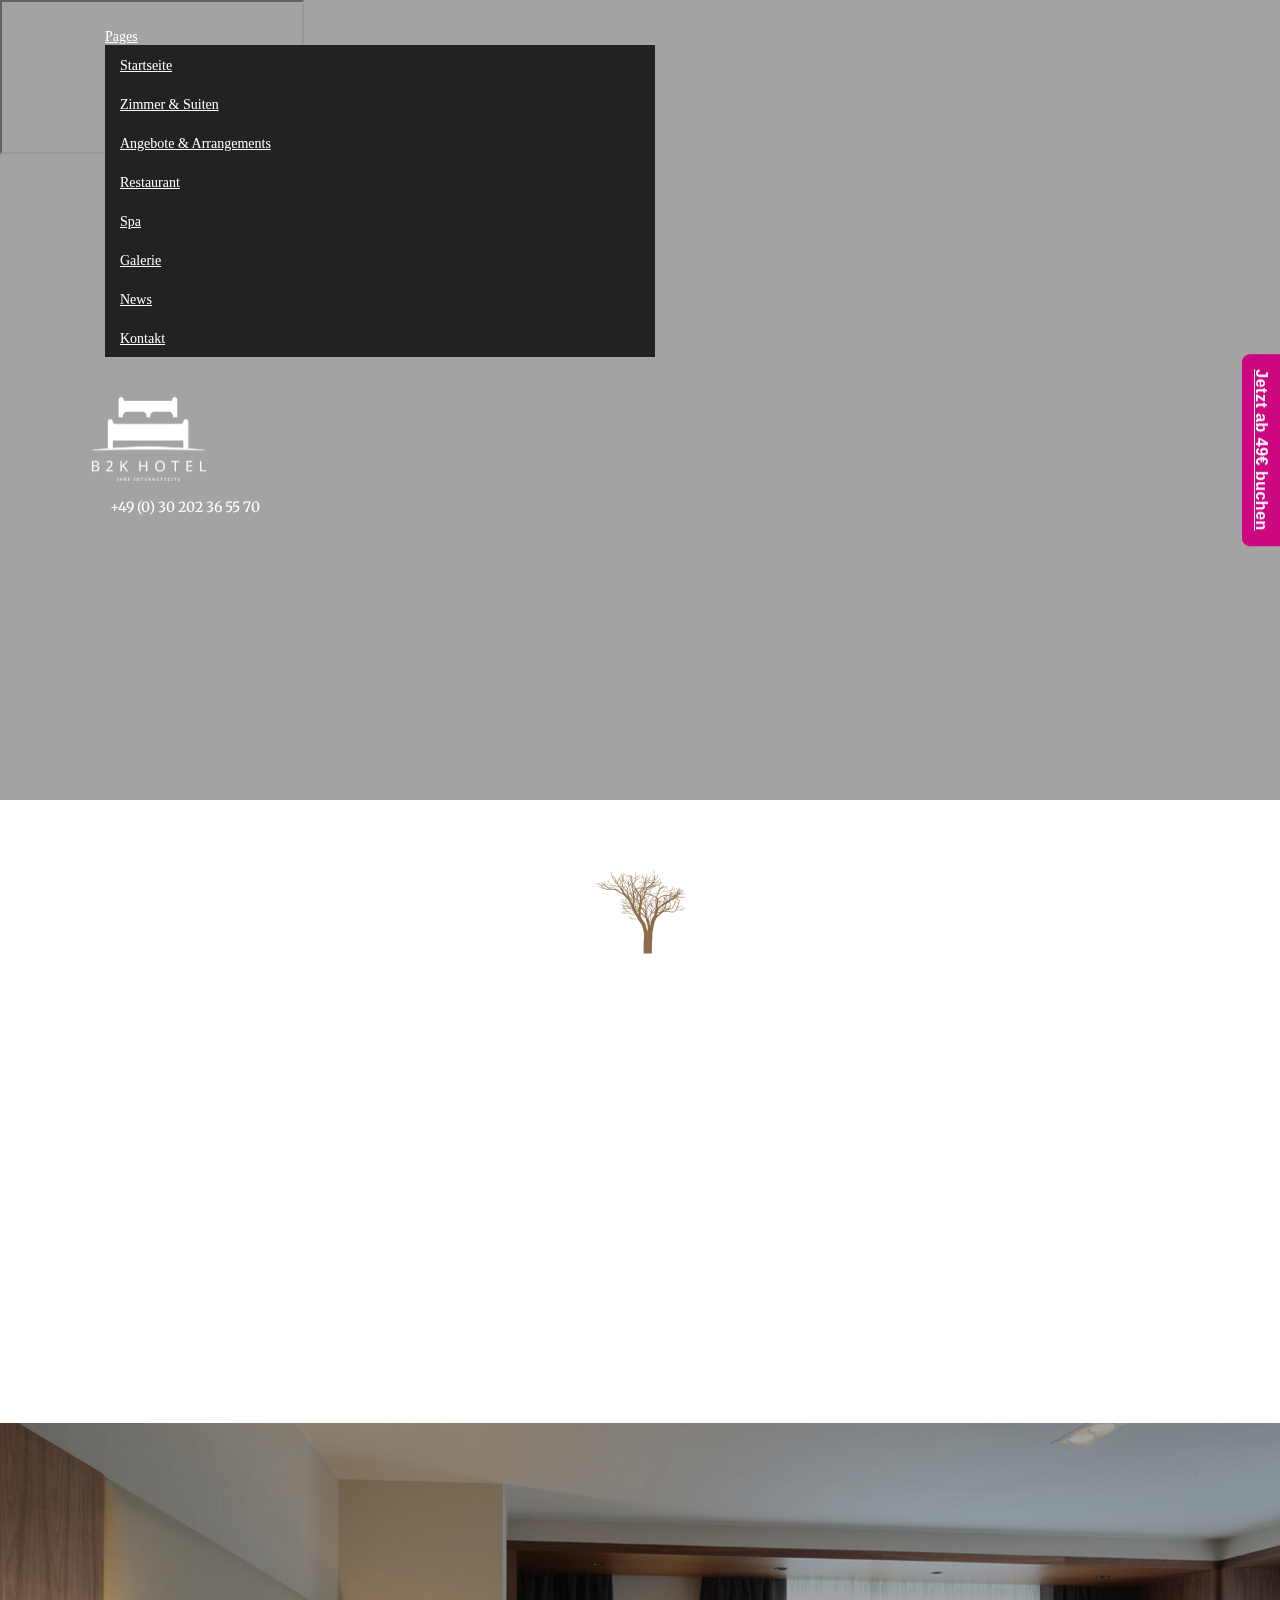
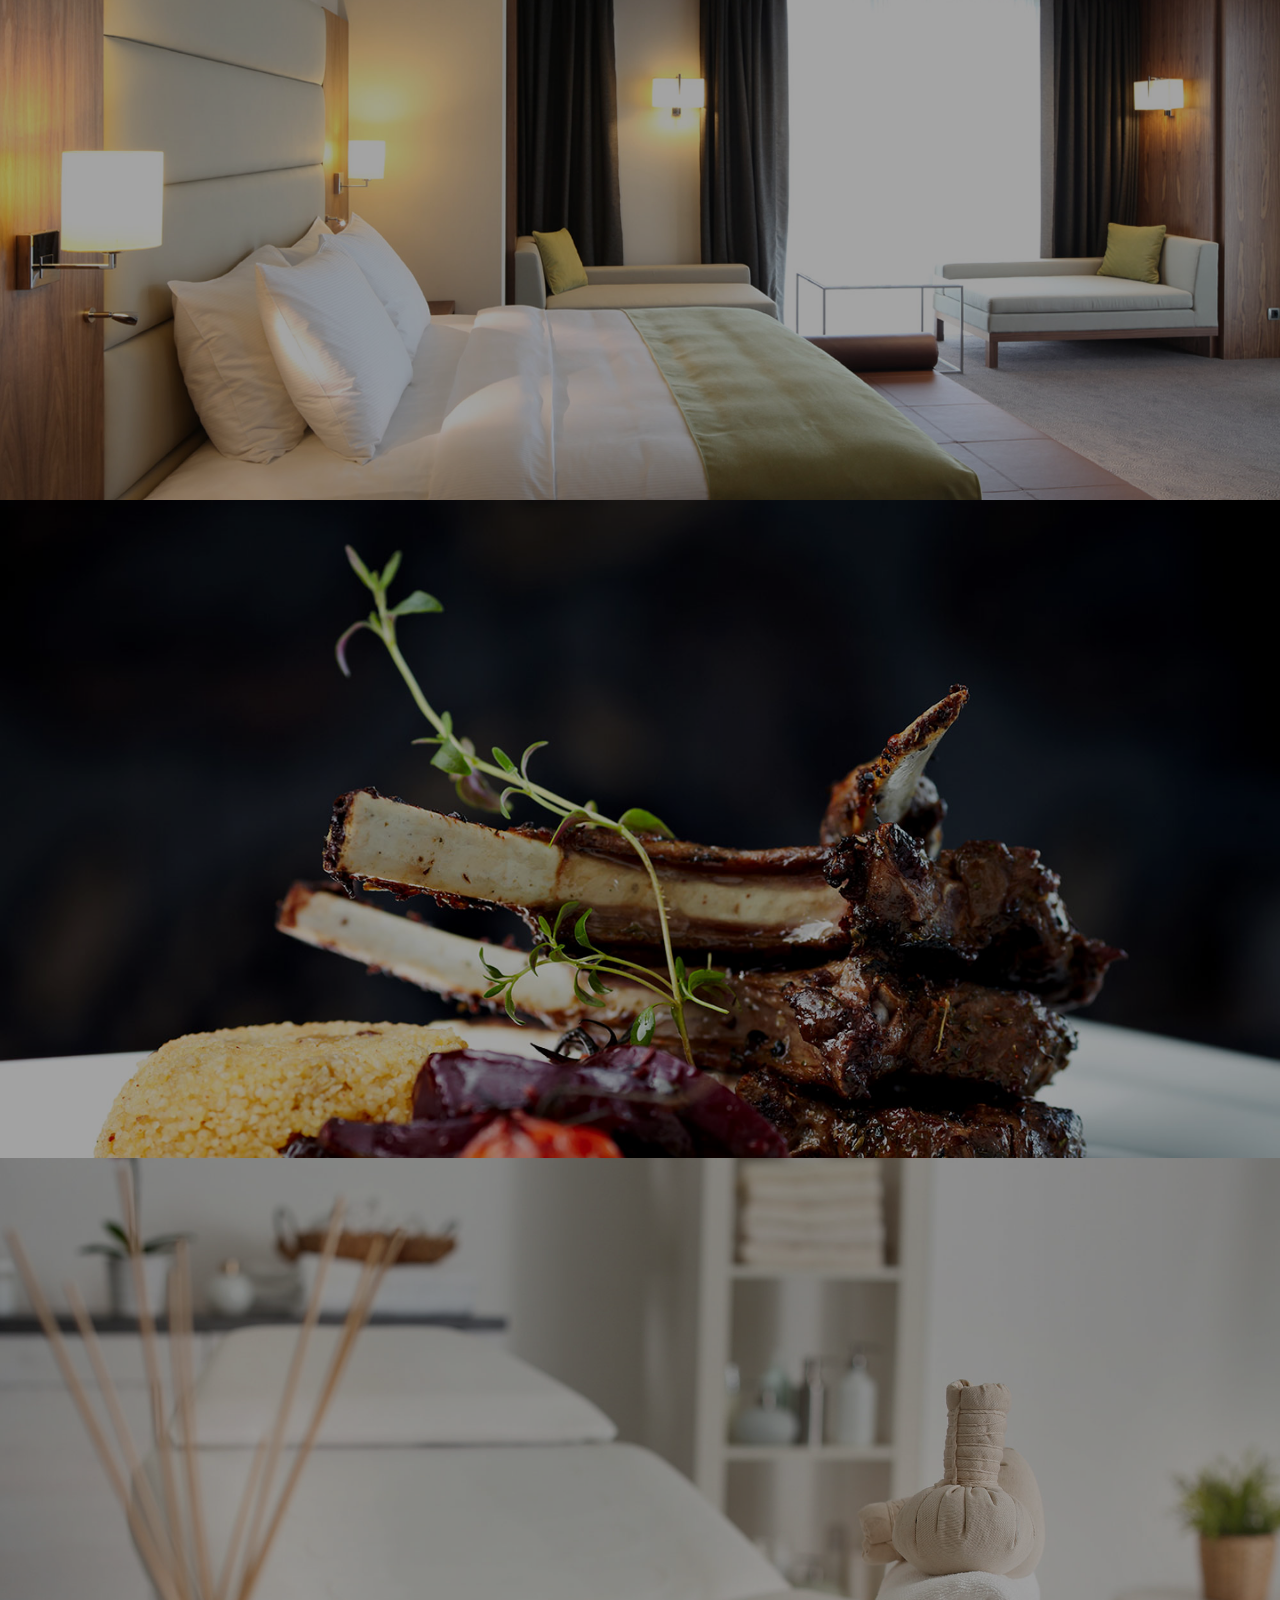
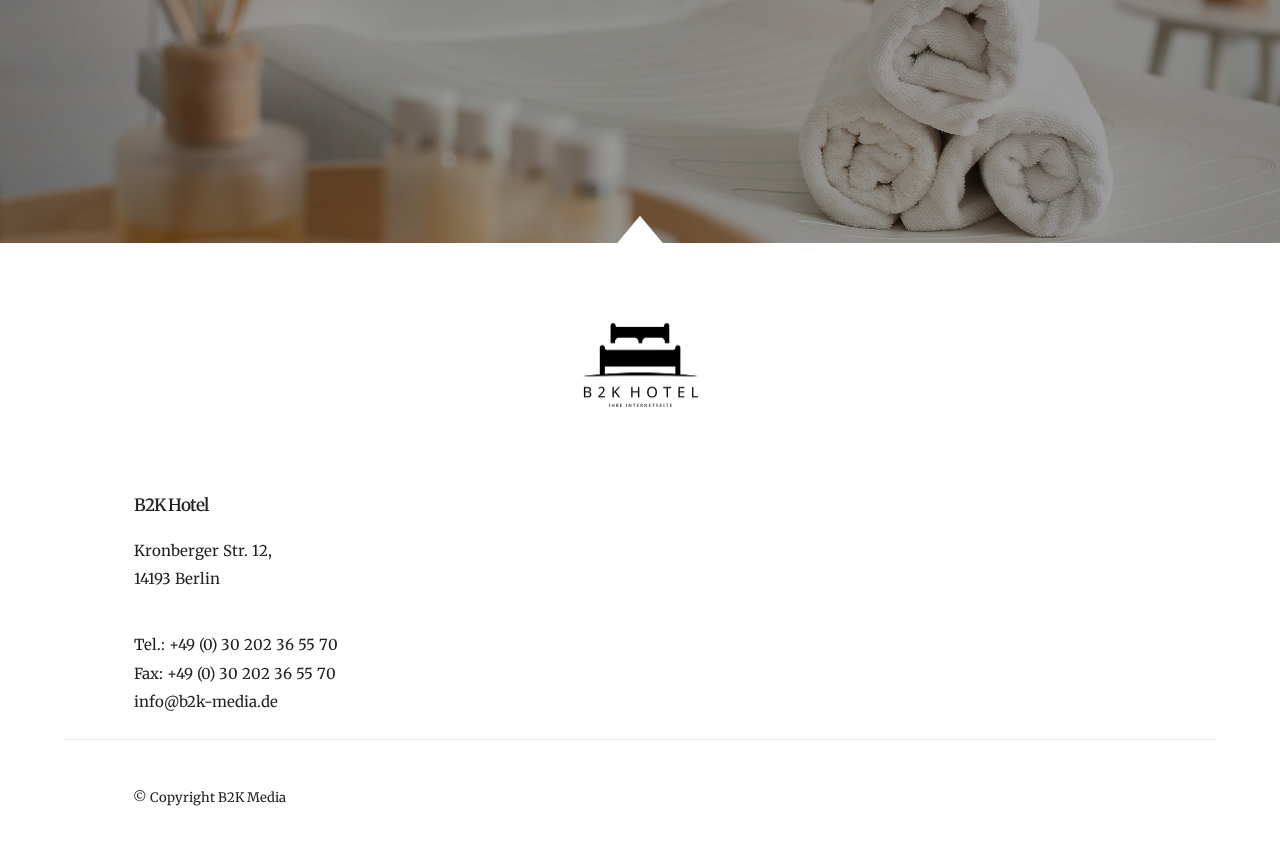
<file: index.html>
<!DOCTYPE html>
<html lang="en">
<head>
    <meta charset="UTF-8">
    <meta name="viewport" content="width=device-width, initial-scale=1.0">
    <title>Pontos</title>
    <!-- Bootstrap Link -->
    <link rel="stylesheet" href="https://cdn.jsdelivr.net/npm/bootstrap@4.5.3/dist/css/bootstrap.min.css" integrity="sha384-TX8t27EcRE3e/ihU7zmQxVncDAy5uIKz4rEkgIXeMed4M0jlfIDPvg6uqKI2xXr2" crossorigin="anonymous">
    <!-- Play Fair Font Link -->
    <link href="https://fonts.googleapis.com/css2?family=Playfair+Display:ital,wght@0,400;0,500;0,600;0,700;0,800;0,900;1,400;1,500;1,600;1,700;1,800;1,900&display=swap" rel="stylesheet">
    <!-- Merriweather Font Link -->
    <link href="https://fonts.googleapis.com/css2?family=Merriweather:wght@300;400;700;900&family=Playfair+Display:wght@400;500;600;700;800;900&display=swap" rel="stylesheet">
    <!-- Open Sans Font Link -->
    <link href="https://fonts.googleapis.com/css2?family=Open+Sans:wght@400;600&display=swap" rel="stylesheet">
    <!-- Font Awesome Link -->
    <link rel="stylesheet" href="https://pro.fontawesome.com/releases/v5.10.0/css/all.css" integrity="sha384-AYmEC3Yw5cVb3ZcuHtOA93w35dYTsvhLPVnYs9eStHfGJvOvKxVfELGroGkvsg+p" crossorigin="anonymous"/>
    <!-- Data Aos Css Link -->
    <link href="https://unpkg.com/aos@2.3.1/dist/aos.css" rel="stylesheet">
    <!-- Css Link -->
    <link rel="stylesheet" href="assets/css/style.css">
</head>
<body>
    <a id="close_mobile_menu" href="javascript:;"></a>
    <div class="mobile_menu_wrapper">
        <div class="mobile_menu_content">
            <div class="menu-main-menu-container">
                <ul id="mobile_main_menu" class="mobile_main_nav">
                    <li><a href="#">Startseite</a></li>
                    <li class="has-submenu"><a href="#">Zimmer &  Suiten</a></li>
                    <li class="has-submenu"><a href="#">Angebote & Arrangements</a></li>
                    <li class="has-submenu"><a href="#">Restaurant</a></li>
                    <li><a href="#">Spa</a></li>
                    <li><a href="#">Galerie</a></li>
                    <li><a href="#">News</a></li>
                    <li><a href="#">Über uns</a></li>
                    <li><a href="#">Kontakt</a></li>
                </ul>
            </div>
        </div>
    </div>
    <div class="main" id="wrapper">
        <div class="wrapper-inner">
            <!-- Header -->
            <header class="main-header">
                <div class="header-container">
                    <nav class="navbar navbar-expand-lg p-0">
                        <div class="menu-icon">
                            <a href="#"><i class="fa fa-bars toggle-icon"></i></a>
                        </div>
                           <ul>
                            <li class="nav-item dropdown">
                                <a class="dropdown-toggle" href="#" id="navbarDropdown" role="button"
                                    data-toggle="dropdown" aria-haspopup="true" aria-expanded="false">
                                    Pages
                                </a>
                                <ul class="dropdown-menu" aria-labelledby="navbarDropdown">
                                    <li class="dropdown-item"><a href="#">Startseite</a></li>
                                    <li class="dropdown-item"><a href="#">Zimmer & Suiten</a></li>
                                    <li class="dropdown-item"><a href="#">Angebote & Arrangements</a></li>
                                    <li class="dropdown-item"><a href="#">Restaurant</a></li>
                                    <li class="dropdown-item"><a href="#">Spa</a></li>
                                    <li class="dropdown-item"><a href="#">Galerie</a></li>
                                    <li class="dropdown-item"><a href="#">News</a></li>
                                    <li class="dropdown-item"><a href="#">Kontakt</a></li>
                                </ul>
                            </li>
                           </ul>
                        <a class="navbar-brand" href="#">
                            <img src="assets/images/logo-white.png" class="white" alt="Brand Logo">
                        </a>
                        <div class="contact-number">
                            <p>+49 (0) 30 202 36 55 70</p>
                        </div>
                    </nav>
                </div>
            </header>
            <!-- Hero Section -->
            <section class="hero-section">
                <div class="hero-vedio">
                    <div class="embed-responsive embed-responsive-16by9">
                        <iframe class="embed-responsive-item" src="https://www.youtube.com/embed/hUpU-FWvqCg?autoplay=1&mute=1" allowfullscreen></iframe>
                    </div>
                    <!-- <iframe id="vedio" class="nature-vedio" src="https://www.youtube.com/embed/hUpU-FWvqCg?autoplay=1&mute=1" frameborder="0" allowfullscreen></iframe> -->
                    <div class="overly"></div>
                    <div class="hero-custom-content">
                        <div class="container-custom hero-text-main">
                            <div class="hero-content">
                                <strong data-aos="fade-up" data-aos-delay="300">Erleben Sie das B2K Hotel</strong>
                                <h2 data-aos="fade-up" data-aos-delay="400">Nullam erat felis, pellentesque non egestas nec, vulputate id odio. Donec mattis nec orci ut porta. Donec pharetra augue</h2>
                            </div>
                        </div>
                    </div>
                </div>
            </section>
            <!-- Content 1 Section -->
            <section class="content-1-section">
                <div class="container">
                    <div class="content-1-inner">
                        <div class="content-1-topimage">
                            <img src="assets/images/icon_tree.png" alt="">
                        </div>
                        <div class="content-1-toptext">
                            <h2 data-aos="fade-up" data-aos-delay="300">Ein <span>Oase der Ruhe</span> weit weg vom täglichen Stress</h2>
                            <p data-aos="fade-up" data-aos-delay="400">Nullam erat felis, pellentesque non egestas nec, vulputate id odio. Donec mattis nec orci ut porta. Donec pharetra convallis augue in tincidunt. Nullam eget felis urna. Cum sociis natoque penatibus et magnis dis parturient montes, nascetur ridiculus mus. Praesent tincidunt massa </p>
                        </div>
                        <div class="content-1-signatureimage" data-aos="fade-up" data-aos-delay="500">
                            <img src="assets/images/signature_male.png" alt="Signature Image">
                        </div>
                        <div class="content-1-bottomtext">
                            <h4 data-aos="fade-up" data-aos-delay="600">Max Mustermann</h4>
                            <p data-aos="fade-up" data-aos-delay="700">GENERAL MANAGER HOTELLER HOTEL</p>
                        </div>
                    </div>
                </div>
            </section>
            <!-- Schlafen Section -->
            <section class="schlafen">
                <div class="schlafen-inner">
                    <div class="schlafen-background">
                        <div class="overly"></div>
                        <div class="container-custom">
                            <div class="schlafen-content">
                                <h2 data-aos="fade-up" data-aos-delay="300">Schlafen wie auf Wolke 7</h2>
                                <p data-aos="fade-up" data-aos-delay="500">Nullam erat felis, pellentesque non egestas nec, vulputate id odio. Donec mattis nec orci ut porta. Donec pharetra convallis augue in tincidunt. Nullam eget felis urna.</p>
                                <a class="hero-button" href="#" data-aos="fade-up" data-aos-delay="300">Zimmer & Suiten</a>
                            </div>
                        </div>
                    </div>
                </div>
            </section>
            <!-- Schmecken Section -->
            <section class="schmecken">
                <div class="schmecken-inner">
                    <div class="schmecken-background">
                        <div class="overly"></div>
                        <div class="container-custom">
                            <div class="schlafen-content">
                                <h2 data-aos="fade-up" data-aos-delay="300">Schmecken und erleben</h2>
                                <p data-aos="fade-up" data-aos-delay="500">Nullam erat felis, pellentesque non egestas nec, vulputate id odio. Donec mattis nec orci ut porta.</p>
                                <a class="hero-button" href="#" data-aos="fade-up" data-aos-delay="300">Mehr erfahren</a>
                            </div>
                        </div>
                    </div>
                </div>
            </section>
            <!-- Unser Section -->
            <section class="unser">
                <div class="unser-inner">
                    <div class="unser-background">
                        <div class="overly"></div>
                        <div class="container-custom">
                            <div class="schlafen-content unser-content">
                                <h2 data-aos="fade-up" data-aos-delay="300">Unser Spa & Wellness</h2>
                                <p data-aos="fade-up" data-aos-delay="500">Lorem ipsum dolor sit amet, consectetur adipiscing elit. Integer vel molestie nisl. Duis ac mi leo. Mauris at convallis erat. Aliquam interdum semper luctus. Aenean ex tellus, gravida ut rutrum dignissim, malesuada vitae nulla. Sed viverra, nisl dapibus lobortis porttitor.</p>
                                <a class="hero-button" href="#" data-aos="fade-up" data-aos-delay="300">Unsere Spa Angebote</a>
                            </div>
                        </div>
                    </div>
                </div>
            </section>
            <!-- Footer -->
            <footer>
                <div class="footer-triangle"></div>
            <div class="footer-inner">
                <div class="footer-brand">
                    <img src="assets/images/logo-black.png" alt="">
                </div>
                <div class="footer-container">
                        <div class="row">
                            <div class="col-lg-3 col-md-6 col-sm-6">
                                <div class="hotel-text">
                                    <h5>B2K Hotel</h5>
                                    <p>Kronberger Str. 12,</br> 14193 Berlin</p>
                                </div>
                            </div>
                            <div class="col-lg-3 col-md-6 col-sm-6">
                                <div class="footer-contact">
                                    <p>
                                        Tel.: +49 (0) 30 202 36 55 70 </br>
                                        Fax: +49 (0) 30 202 36 55 70 </br>
                                        info@b2k-media.de
                                    </p>
                                </div>
                            </div>
                        </div>
                </div>
                <div class="footer-copy-main">
                        <div class="footer-copy">
                            <p>© Copyright B2K Media</p>
                        </div>
                </div>
            </div>
            </footer>
        </div>
    </div>  
    <div class="est-frontend-display-wrap">	
        <div class="est-external est-tab-type">
            <a href="#" target="_blank" class="est-external-link est-tab-link">
                Jetzt ab 49€ buchen			</a>
        </div>			
    </div>      

<!-- Bootstrap Script -->
<script src="https://code.jquery.com/jquery-3.5.1.slim.min.js" integrity="sha384-DfXdz2htPH0lsSSs5nCTpuj/zy4C+OGpamoFVy38MVBnE+IbbVYUew+OrCXaRkfj" crossorigin="anonymous"></script>
<script src="https://cdn.jsdelivr.net/npm/bootstrap@4.5.3/dist/js/bootstrap.bundle.min.js" integrity="sha384-ho+j7jyWK8fNQe+A12Hb8AhRq26LrZ/JpcUGGOn+Y7RsweNrtN/tE3MoK7ZeZDyx" crossorigin="anonymous"></script>
<!-- Data Aos Script -->
<script src="https://unpkg.com/aos@2.3.0/dist/aos.js"></script>
<!-- Js Script -->
<script src="assets/js/main.js"></script>
</body>
</html>
</file>
<file: assets/css/style.css>
html,
body {
  margin: 0;
  padding: 0;
  overflow-x: hidden;
}
body {
  width: 100%;
  transition: all ease-in-out 0.3s;
  color: #222222;
}
h1, h2, h3, h4, h5, h6 {
    font-weight: 400;
    letter-spacing: -1px;
}
p{
    padding-top: 1em;
    padding-bottom: 1em;
    font-size: 14px;
    line-height: 1.9;
    font-family: 'Merriweather', serif;
    font-weight: 400;
}
a:hover {
    text-decoration: none;
}
/* ================= Navbar Css ======================== */

.main {
    width: 100%;
}
body.js_nav #wrapper {
    perspective: 1000px;
    width: 100%;
    height: 100%;
    position: absolute;
    overflow: hidden;
    cursor: pointer;
}
body #wrapper .wrapper-inner {
    transition: all 0.3s ease;
}
body.js_nav #wrapper .wrapper-inner {
    transform: translateX(10%) rotateY(-44deg);
}
.menu-icon a {
    color: #fff;
}
.inverted {
    display: none;
}
/* Mobile Menu */
#close_mobile_menu {
    position: fixed;
    top: 0;
    left: 0;
    width: 100%;
    height: 100%;
    z-index: -1;
}
#close_mobile_menu.open {
    z-index: 99;
    display: block;
}
.mobile_menu_wrapper {
    background: #ffffff !important;
    width: 400px;
    padding: 130px 0 90px 90px;
    padding-right: 0;
    box-sizing: border-box;
    background: #111111;
    position: fixed;
    top: 0px;
    left: 0;
    height: 100%;
    z-index: 999;
    color: #999;
    -webkit-font-smoothing: subpixel-antialiased;
    transition: transform 400ms ease;
    transform: translate(-100%, 0px);
}
body.js_nav .mobile_menu_wrapper {
    transform: translate(0px, 0px);
    overflow-y: scroll;
    overflow-x: hidden;
    -webkit-overflow-scrolling: touch;
    z-index: 99;
    box-shadow: -22px 0 40px rgba(0, 0, 0, 0.1);
}
.mobile_menu_content {
    display: flex;
    width: 100%;
}
.mobile_menu_wrapper .mobile_menu_content > div {
    width: 100%;
    max-height: 100%;
    overflow: auto;
    /* overflow-x: hidden; */
    display: flex;
    justify-items: center;
    align-items: center;
}
.mobile_main_nav,
#submenu_container {
    margin-top: 40px;
    margin-bottom: 40px;
    list-style: none;
    overflow: hidden;
    width: 100%;
    padding-left: 0;
}
.mobile_main_nav.mainnav_in {
    animation: mainNavIn 0.5s;
}
.mobile_main_nav.mainnav_out {
    animation: mainNavOut 0.5s;
}

.mobile_main_nav li a {
    font-family: 'Open Sans', sans-serif;
    font-size: 20px;
    font-weight: 600;
    text-transform: capitalize;
    letter-spacing: 0px;
    color: #222222;
    line-height: 2em;
}
.mobile_main_nav li ul.sub-menu {
    display: none;
}

a.close-sidebar-submenu {
    color: #222;
    font-family: 'Open Sans', sans-serif;
    font-size: 17px;
    letter-spacing: 1px;
}
a.close-sidebar-submenu i {
    margin-right: 4px;
}

/* ============= Hero Section Css ================= */
.hero-vedio {
    position: relative;
    width: 100%;
    height: 800px;
    overflow: hidden;
}
.nature-vedio {
   width: 100%;
   height: 100%;
   position: absolute;
   left: 0;
   right: 0;
   
}
.hero-custom-content {
   position: absolute;
   width: 100%;
   height: 100%;
   top: 0;
   left: 0;
   right: 0;
   bottom: 0;
}
.container-custom.hero-text-main {
    display: flex;
    height: 100%;
    justify-content: flex-start;
    align-items: center;
}
.hero-content {
    width: 500px;
}
.hero-content strong {
    color: #ffffff;
    font-size: 14px;
    text-transform: uppercase;
    letter-spacing: 3px;
    line-height: 1;
    font-family: Merriweather, Georgia, serif;
}
.hero-content h2 {   
    font-family: "Playfair Display", Sans-serif;
    font-size: 36px;
    line-height: 1.2em;
    padding-top: 0.5em;
    padding-bottom: 0.5em;
    font-weight: 400;
    color: #fff;
}



/* =============== Header Styles ================ */
.main-header {
    position: fixed;
    top: 0;
    left: 0;
    width: 100%;
    height: 130px;
    z-index: 9999;
    transition: all 0.3s ease-in-out;
}

/* =============== Navbar Section ================ */
.header-container {
    width: 100%;
    box-sizing: border-box;
    margin: auto;
    padding: 0 90px;
}

.main-header.inverted .navbar-nav > li.active > a::before,
.main-header.inverted .navbar-nav > li > a::before {
    background: #222;
}
.navbar-brand {
    margin: auto;
}
.navbar-brand img {
    width: 117px;
    height: 84px;
    position: relative;
    top: 24px;
}
/* DropDown */
.dropdown:hover>.dropdown-menu {
    display: block;
}
.navbar ul {
    margin-left: 0;
    padding-left: 0;
}
.navbar ul li {
    list-style: none;
    padding-top: 13px;
    padding-left: 15px;
    text-transform: uppercase;
    font-size: 13px;
    font-weight: 600;
    width: 50%;
}
.navbar ul li a {
    color: #fff;
    font-size: 14px;
    font-weight: 400;
    letter-spacing: 0px;
    text-transform: none;
    
}
.dropdown-item {
    padding: 5px 20px 10px 20px;
}
.dropdown-item:hover {
    background-color: transparent;
    color: #fff;
}
.dropdown-item a:hover {
    border-bottom: 1px solid #fff;
}
.dropdown-menu {
    margin-top: 0;
    border-radius: 0;
    background-color: #222222;
}
.contact-number p {
    color: #fff;
}
.contact-number p::before {
    content: '\f3cf';
    font-family: 'Font Awesome 5 Pro';
    font-size: 18px;
    margin: 0 6px 0 0;
    font-weight: 600;
    color: #fff;
}
/* ================= Home Page Css ===================== */
.container-custom {
    width: 77%;
    margin: auto;
}
/* ================ Content 1 Section Css ================= */
.content-1-inner {
    text-align: center;
    padding: 70px;
    width: 80%;
    margin: auto;
}
.content-1-topimage img {
    width: 90px;
}
.content-1-toptext h2 {
    font-family: "Playfair Display", Sans-serif;
    font-size: 32px;
    line-height: 1em;
    padding-top: 1em;
    padding-bottom: 0.5em;
    font-weight: 400;
    color: #222222;
}
.content-1-toptext h2 span {
    color: #008000;
}
.content-1-signatureimage img {
    width: 203px;
}
.content-1-bottomtext {
    margin: 20px 0px 10px 0px;
}
.content-1-bottomtext h4 {
    font-family: "Playfair Display", Georgia, serif;
    font-style: italic;
    color: #424242;
    font-size: 20px;
    margin-bottom: 0;
}
.content-1-bottomtext p {
    color: #424242;
    text-transform: uppercase;
    line-height: 1em;
    font-size: 12px;
    letter-spacing: 3px;
}
/* ==================== Schlafen Section ====================== */
.schlafen-background {
    position: relative;
    width: 100%;
    background-image: url('../images/slider-1.jpg');
    background-repeat: no-repeat;
    background-size: cover;
    padding: 19.5% 0 14% 0;
}
.overly {
    position: absolute;
    left: 0;
    right: 0;
    top: 0;
    bottom: 0;
    background-color: rgba(0,0,0,0.9);
    opacity: 0.4;
}
.schlafen-content {
    position: relative;
    width: 60%;
}
.schlafen-content h2 {
    font-family: "Playfair Display", Georgia, serif;
    color: #ffffff;
    font-size: 36px;
    font-style: italic;
}
.schlafen-content p {
    color: #ffffff;
}
.hero-button {
    font-family: "Open Sans", Sans-serif;
    font-size: 14px;
    font-weight: 600;
    text-transform: uppercase;
    letter-spacing: 2px;
    color: #ffffff;
    background-color: transparent;
    border-style: solid;
    border: 1px solid #fff;
    border-color: #ffffff;
    border-radius: 0px;
    padding: 12px 24px;
    display: inline-block;
    transition: all ease-in-out 0.2s;
}
.hero-button:hover {
    color: #222222;
    background-color: #ffffff;
    border-color: #ffffff;
    transform: scale(0.8) !important;
}
/* ========================== Schmecken ======================= */
.schmecken-background {
    position: relative;
    width: 100%;
    background-image: url('../images/food2.jpg');
    background-repeat: no-repeat;
    background-size: cover;
    padding: 16% 0 16% 0; 
}
/* ======================== Unser ======================= */
.unser-background {
    position: relative;
    width: 100%;
    background-image: url('../images/offers_and_packages.jpg');
    background-repeat: no-repeat;
    background-size: cover;
    padding: 15% 0 15% 0; 
}
.unser-content {
    width: 51%;
    margin: auto 0 auto auto;
}
/* ==================== Footer ===================== */
.footer-triangle {
    width: 50px;
    height: 30px;
    background: #fff;
    position: relative;
    margin: auto;
    top: -27px;
    clip-path: polygon(50% 0%, 0% 100%, 100% 100%);
}
.footer-brand {
    padding: 50px 0;
    text-align: center;
}
.footer-brand img {
    width: 117px;
    height: 84px;
}
.footer-container {
    width: 79%;
    margin: auto;
}
.hotel-text h5 {
    font-size: 17px;
    font-weight: 600;
    font-family: 'Merriweather', serif;
    line-height: 1.9;
    margin-bottom: 0;
}
.hotel-text p {
    font-size: 15px;
    padding-top: 0;
}
.footer-contact p {
    font-size: 15px;
    padding-top: 0.5em;
    padding-bottom: 0.5em;
}
.footer-copy-main {
    width: 90%;
    margin: auto;
    border-top: 1px solid #ebebeb;
}
.footer-copy {
    width: 88%;
    margin: auto;
    padding: 20px 0;
}
.footer-copy p {
    font-size: 13px;
    padding-bottom: 0;
}
/* ====================== Gallery Page Css ===================== */
/* ================== Gallery hero section ============== */
.image-box  {
    transition: all ease-in-out 0.3s;
}
.image-box img:hover {
    transform: scale(1.1);
}
.galerie-background {
    position: relative;
    width: 100%;
    height: 700px;
    background-image: url('../images/gallery-banner.jpg');
    background-size: cover;
    background-repeat: no-repeat;
    background-position: center;
}
.gallery-overly {
    background-color: rgba(0,0,0,0.2);
    opacity: 0.5;
}
.gallery-content {
    width: 100%;
    height: 100%;
    display: flex;
    justify-content: center;
    align-items: center;
    text-align: center;
    color: #fff;
}
.gallery-content h1 {
    color: #ffffff;
    font-size: 60px;
    line-height: 1;
    font-style: italic;
    font-weight: 400;
    letter-spacing: -1px;
    font-family: "Playfair";
}
.gallery-content h5 {
    color: #ffffff;
    font-size: 16px;
    text-transform: uppercase;
    letter-spacing: 2px;
    line-height: 1;
    font-style: italic;
    font-family: "Playfair";
}
.gallery-grids-main {
    margin-top: 70px;
    text-align: center;
}
.gallery-top-text h2 {
    font-style: italic;
    font-weight: 400;
    text-transform: none;
    letter-spacing: -1px;    
    font-family: "Playfair";
    color: #222222;
    font-size: 28px;
    margin-bottom: 0;
}
.first-gallery {
    margin-top: 15px;
}
.gird-box {
    padding: 19px 5px;
    width: 100%;
}
.gird-box img {
    width: 100%;
    height: auto;
}
.ziegelstein-top-text {
    text-align: center;
    padding-bottom: 5px;
}
.ziegelstein-inner {
    margin-top: 70px;
    padding-top: 10px;
}
.ziegelstein-top-text h2 {
    font-style: italic;
    font-weight: 400;
    text-transform: none;
    letter-spacing: -1px;    
    font-family: "Playfair";
    color: #222222;
    font-size: 28px;
    margin-bottom: 0;
}
.ziegelstein-top-text p {
    padding-top: 0.7em;
}
.ziegelstein-box {
    padding: 18px 5px;
}
.ziegelstein-box img {
    height: auto;
    width: 100%;
}
.angepasste-inner {
    margin-top: 70px;
    text-align: center;
    padding-top: 10px;
}
.angepasste-top-text {
    padding-bottom: 20px;
}
.angepasste-top-text h2 {
    font-style: italic;
    font-weight: 400;
    text-transform: none;
    letter-spacing: -1px;
    font-family: "Playfair";
    color: #222222;
    font-size: 28px;
    margin-bottom: 0;
}
.angepasste-top-text p {
    padding-top: 0.7em;
}
.angepasste-row-1, .angepasste-row-2, .angepasste-row-3, .angepasste-row-4 {
    display: flex;
}
.angepasste-box {
    padding: 3px;
}
.angepasste-box img {
    width: 100%;
    height: 120px;
}
.angepasste-laste-box {
    width: 100%;
    padding: 3px;
}
.angepasste-laste-box img {
    width: 100%;
    height: auto;
}
.rotierende-inner {
    margin-top: 70px;
    padding-top: 10px;
    text-align: center;
}
.rotierende-top-text h2 {
    font-style: italic;
    font-weight: 400;
    text-transform: none;
    letter-spacing: -1px;
    font-family: "Playfair";
    color: #222222;
    font-size: 28px;
    margin-bottom: 0;
}
.rotierende-top-text p {
    padding-top: 0;
}
.carousel-cell.gallery-carousel-cell {
    width: 100%;
    padding-left: 3px;
}
.gallery-flickity ol.flickity-page-dots {
    display: block;
}
.gallery-flickity .flickity-page-dots .dot {
    position: relative;
    top: -13px;
    display: inline-block;
    width: 40px;
    height: 4px;
    margin: 0;
    background: #333;
    border-radius: 0;
    cursor: pointer;
}
.album-inner {
    margin-top: 70px;
    text-align: center;
    padding-top: 55px;
}
.album-top-text h2 {
    font-style: italic;
    font-weight: 400;
    text-transform: none;
    letter-spacing: -1px;
    font-family: "Playfair";
    color: #222222;
    font-size: 28px;
    margin-bottom: 0;
}
/* Tilter Css */
.tilter-main {
    display: flex;
    justify-content: center;
}
.tilter {
	position: relative;
	display: block;
	width: calc(33.33% - 27px);
	margin: 1.5em 1.3em;
	color: #fff;
	perspective: 1000px;
}

.tilter * {
	pointer-events: none;
}

.tilter:hover,
.tilter:focus {
	color: #fff;
	outline: none;
}

.tilter__figure,
.tilter__image {
	display: block;
	width: 100%;
	height: 100%;
	margin: 0;
}

.tilter__figure > * {
	transform: translateZ(0px); /* Force correct stacking order */
}

.tilter__figure {
	position: relative;
}

.tilter__figure::before {
	content: '';
	position: absolute;
	top: 5%;
	left: 5%;
	width: 90%;
	height: 90%;
}

.tilter__deco {
	position: absolute;
	top: 0;
	left: 0;
	overflow: hidden;
	width: 100%;
	height: 100%;
}

.tilter__deco--overlay {
	background: rgba(0,0,0,0.2);
}

.tilter__deco--shine div {
	position: absolute;
	top: -50%;
	left: -50%;
	width: 200%;
	height: 200%;
	background-image: linear-gradient(45deg, rgba(0, 0, 0, 0.5) 0%, rgba(255, 255, 255, 0.25) 50%, transparent 100%);
}

.tilter__deco--lines {
	fill: none;
	stroke: #fff;
	stroke-width: 2px;
}

.tilter__caption {
	position: absolute;
	bottom: 0;
	width: 100%;
    padding: 4em 3em 1.5em 3em;
}

.tilter__title {
    font-family: "Playfair";
    font-size: 33px;
    text-align: left;
    font-style: italic;
	font-weight: 400;
	line-height: 1;
    margin: 0;
}

.tilter__description {
    font-size: 13px;
    line-height: 1.9;
    font-family: 'Merriweather', serif;
    font-weight: 300;
    text-transform: uppercase;
    text-align: left;
    letter-spacing: 1px;
    padding-top: 0;
    padding-bottom: 0;
}
/* Flickity Slider */
  
.carousel {
    background: #FAFAFA;
  }
  .carousel-cell:nth-child(1) {
    padding-left: 0;
  }
  .carousel-cell:nth-child(5) {
    padding-right: 10px;
  }
  .carousel-cell:nth-child(6) {
    padding-left: 0;
  }
  
  .carousel-cell {
    width: 50%;
    height: 600px;
    margin-right: 10px;
    padding-left: 10px;
    margin: 0;
    border-radius: 5px;
    counter-increment: carousel-cell;
  }
  .carousel-cell img {
    width: 100%;
    height: 100%;
    background-position: center;
  }
  
  .carousel.is-fullscreen .carousel-cell {
    height: 100%;
  }
  .flickity-prev-next-button.previous {
    margin-left: 40px;
  }
  
  .flickity-prev-next-button.next {
    margin-right: 40px;
  }
  
  .flickity-prev-next-button .flickity-button-icon {
    width: 44%;
    height: 60%;
  }
  svg.flickity-button-icon {
    margin-left: 2px;
  }
  
  ol.flickity-page-dots {
    display: none;
  }
  button.flickity-button.flickity-fullscreen-button.flickity-fullscreen-button-view {
    display: none;
  }
  /* Flickity Slider 2 */
  .flickity-2 .flickity-viewport {
    height: 500px !important;
  }
  .flickity-top-text {
    font-family: Oswald, Helvetica, Arial, sans-serif;
    padding: 80px 0;
    text-align: center;
  }
  .flickity-top-text h2 {
    font-size: 45px;
    line-height: 1;
    font-weight: 400;
    letter-spacing: 0px;
  }
  .flickity-top-text h5 {
    font-size: 18px;
    text-transform: uppercase;
    letter-spacing: 2px;
    line-height: 1;
    font-weight: 400;
    padding-top: 7px;
  }
  .flickity-2 .flickity-prev-next-button.previous {
    left: 10px;
    display: none;
  }
  .flickity-2 .flickity-prev-next-button.next {
    right: 10px;
    display: none;
  }
  .flickity-cell {
    width: 100%;
    margin-right: 0;
    margin-left: 15px;
  }
  .column-1 {
    width: 30%;
  }
  .column-2 {
    width: 70%;
  }
  .flickity-cell-inner {
    width: 100%;
    height: 500px;
  }
  .flickity-inner-box {
    width: 100%;
    height: 100%;
    background-color: #0f172b;
    padding: 60px 70px 70px 70px;
    color: #ffff;
    font-family: Oswald, Helvetica, Arial, sans-serif;
    display: flex;
    flex-direction: column;
    justify-content: center;
  }
  .flickity-inner-box h2 {
    font-size: 45px;
    line-height: 1.4;
    font-weight: 400;
    letter-spacing: 0px;
    padding-bottom: 25px;
  }
  .flickity-inner-box p {
    padding-top: 1em;
    padding-bottom: 1em;
    letter-spacing: 1px;
    font-size: 15px;
    font-weight: 500;
    line-height: 1.8;
    font-family: 'Jost', sans-serif;
    margin-bottom: 0;
  }
  .flickity-inner-box p:last-child {
    font-size: 16px;
  }
  .flickity-inner-image{
    width: 100%;
    height: 500px;
    background-image: url('../images/Placeholder.jpg');
    box-sizing: border-box;
    background-repeat: no-repeat;
    background-size: cover;
    background-position: center center;
  }
  /* ******************** Room Detail Page Css ******************* */
  /* ===================== Header Section ======================= */
  .custom-container.rmp-container {
    padding: 0 15px;
   }
  .custom-container {
    max-width: 1420px;
    width: 100%;
    box-sizing: border-box;
    margin: auto;
    padding: 0 90px;
  }
  .rd-main {
    position: relative;
    width: 100%;
    height: 700px;
    background-image: url('../images/single-room-1.jpg');
    background-position: center;
    background-size: cover;
    background-repeat: no-repeat;
  }
  .overly.single-overly {
    background-color: rgba(0,0,0,0.3);
    opacity: 1;
  }
  .einzimmer-content {
    position: relative;
    width: 100%;
    text-align: center;
    color: #fff;
  } 
  .enizmer-text {
    width: 100%;
    padding-top: 26.3%;
  }
  .enizmer-text h1 {
      font-weight: 400;
      text-transform: none;
      letter-spacing: -1px;
      line-height: 1.2;
      font-size: 64px;
      font-style: italic;
      font-family: 'Playfair';
  }
  .enizmer-text span {
    margin-top: 10px;
    text-transform: uppercase;
    letter-spacing: 2px;
    font-size: 16px;
    font-family: "Playfair Display", sans-serif;
  }
  .einzimmer-list {
    width: 55%;
    padding-top: 14%;
    margin: auto;
  }
  .einzimmer-list ul {
    display: flex;
    justify-content: space-around;
    padding-left: 0;
  }
  .einzimmer-list ul li {
    list-style: none;
    margin: 0 10px;
  }
  .einzimmer-list ul li a {
    color: #fff;
    font-family: 'Merriweather', serif;
    text-transform: uppercase;
    font-size: 13px;
    letter-spacing: 2px;
    font-weight: 600;
  }
  /* ====================== Room Pricing Section ======================= */
  .cstm-cont-main {
    width: 100%;
    background-color: #fff;
    box-shadow: 0 20px 30px 0 rgba(1, 1, 1, 0.1);
    margin-top: -100px;
    position: relative;
    padding: 50px 50px 80px 50px;
  }
  .rm-pricing-left {
    padding-right: 45px;
    border-right: 1px solid #999999;
    padding-bottom: 60px;
  }
  .rm-pricing-left p {
    color: #222222;
    font-size: 14px;
    line-height: 1.8;
    font-weight: 500;
    margin-bottom: 5px;
  }
  .rm-pricing-left p strong {
    font-size: 26px;
    line-height: 1.3;
    letter-spacing: 0px;
    font-family: 'Merriweather', serif;
    color: #222222;
  }
  .rm-pricing-right {
    padding-left: 25px;
  }
  .single-rm-price {
    padding-top: 25px;
  }
  .srp-text span {
    font-size: 13px;
    letter-spacing: 2px;
    font-weight: 700;
    text-transform: uppercase;
    float: left;
    color: #222222;
    font-family: 'Merriweather', serif;
  }
  .srp-text h2 {
    font-size: 62px;
    font-weight: 600;
    font-family: 'Jost', sans-serif;
    color: #222222;
    padding-top: 10px;
  }
  .srp-button {
    display: flex;
    padding-top: 10px;
    text-align: center;
  }
  .srp-button a {
    font-family: "Open Sans", Helvetica, Arial, sans-serif;
    font-size: 14px;
    font-weight: 400;
    letter-spacing: 1px;
    text-transform: uppercase;
    color: #ffffff;
    padding: 1em 5.2em 1em 5.2em;
    background-color: #8d6c4a;
    border-color: #8d6c4a;
    margin-top: 10px;
    transition: color .2s linear, background .3s linear, opacity .2s linear;
  }
  .srp-button a:hover {
    background-color: #5f442f;
  }
  .single-rm-icons {
    padding-top: 50px;
  }
  .room-icon {
    display: flex;
    padding: 13px 0;
  }
  .sri-icon {
    width: 70px;
  }
  .sri-icon img {
    width: 45px;
  }
  .sri-text p {
    font-size: 14px;
    letter-spacing: 0px;
    font-weight: 500;
    color: #222222;
    padding-top: 0;
    padding-bottom: 0;
  }
  /* ======================== Amenities ======================== */
  .amenities {
    width: 100%;
    background-color: #222222;
    padding: 80px 0;
  }
  .room-amenti-content {
    display: flex;
  }
  .amenti-box img {
    width: 40px;
    height: auto;
    vertical-align: middle;
    margin-right: 15px;
  }
  .amenti-text p {
    float: left;
    font-size: 20px;
    font-weight: 600;
    letter-spacing: 0px;
    color: #ffffff;
    font-family: 'Merriweather', serif;
    padding-top: 0;
    padding-bottom: 0;
  }
  .amenti-list ul {
    padding-left: 0;
  }
  .amenti-list ul li {
    list-style: none;
    margin-bottom: 15px;
    margin-top: 0;
    color: #ffffff;
    font-family: 'Merriweather', serif;
    font-weight: 400;
    font-size: 14px;
  }
  .amenti-list ul li::before {
    content: '\f054';
    font-family: 'Font Awesome 5 Pro';
    float: left;
    line-height: 2.8em;
    font-size: 10px;
    position: relative;
    font-weight: 900;
    left: -20px;
    top: -2px;
  }
  /* ===================== Flickity Slider ====================== */
  .flickity-slider {
    margin-top: 5px;
    margin-bottom: 5px;
    position: relative;
  }
  .room-carousel-cell {
    width: 58%;
  }
  /* ========================= weitere ========================= */
  .weitere {
    padding: 60px 0 30px 0;
  }
  .weitere-text {
    text-align: center;
    color: #222222;
    font-family: Oswald, Helvetica, Arial, sans-serif;
  }
  .weitere-text h2 {
    font-size: 43px;
    line-height: 1;
    font-weight: 400;
    letter-spacing: 0px;
    font-style: italic;
    font-family: 'Playfair';
  }
  .weitere-text h5 {
    font-size: 16px;
    text-transform: uppercase;
    letter-spacing: 2px;
    line-height: 1;
    font-weight: 400;
    padding-top: 7px;
    font-family: 'Playfair';
    color: #222222;
  }
  .weitere-block {
    padding-top: 60px;
  }
  .weitere-box-1 {
    position: relative;
    width: 100%;
    height: 285px;
    background-image: url('../images/room-3.jpg');
    background-size: cover;
  }
  .weitere-box-2 {
    position: relative;
    width: 100%;
    height: 285px;
    background-image: url('../images/room-2.jpg');
    background-size: cover;
  }
  .weitere-box-3 {
    position: relative;
    width: 100%;
    height: 285px;
    background-image: url('../images/room-1.jpg');
    background-size: cover;
  }
  .weitere-box-hover {
    position: absolute;
    left: 0;
    right: 0;
    top: 0;
    bottom: 0;
    width: 100%;
    height: 100%;
    background: #444444;
    display: flex;
    align-items: center;
    justify-content: center;
    opacity: 0;
  }
  .weitere-box-hover:hover {
    opacity: 0.70;
    top: 0px;
    transition: all ease-in-out 0.3s;
  }
  .weitere-box-hover:before {
    content: '';
    width: 60px;
    height: 2px;
    right: -100%;
    position: relative;
    background-color: #fff;
    transition: all ease-in-out 0.9s;
    opacity: 0.7;
  }
  .weitere-box-hover:hover::before {
    right: 0;
  }
  .weitere-box-hover:after {
    content: '';
    position: relative;
    height: 60px;
    right: 30px;
    width: 2px;
    top: -100%;
    background-color: #fff;
    transition: all ease-in-out 0.9s;
    opacity: 0.7;
  }
  .weitere-box-hover:hover::after {
    top: 0;
  }
  .weitere-text {
    padding-top: 20px;
  }
  .weitere-text h3 {
    text-align: center;
    width: 100%;
    padding: 0 0 20px 0;
    box-sizing: border-box;
    color: #222222;
    font-size: 26px;
    font-weight: 400;
    font-style: italic;
    font-family: 'Playfair';
    border-bottom: 1px solid #999999;
  }
  .weitere-text p {
    text-align: left;
    padding-top: 0;
  }
  .weitere-value {
    display: flex;
  }
  .value {
    box-sizing: border-box;
    width: 50%;
    display: flex;
    flex-direction: column;
    justify-content: center;
    align-items: center;
    text-align: center;
    color: #222222;
    font-family: 'Merriweather', serif;
    border-right: 1px solid #999999;
    padding: 10px 0 12px 0;
  }
  .value:last-child {
    border-right: none;
  }
  .value h5 {
    font-size: 22px;
    font-weight: 600;
    line-height: 1;
    letter-spacing: 0;
    font-family: 'Merriweather', serif;
  }
  .value span {
      font-size: 14px;
  }
  .value a {
    font-size: 18px;
    font-weight: 600;
    border-bottom: 1px solid #222;
    line-height: 1;
    color: #222222;
  }
/* ====================== Contact page Css ================== */
/* ====================== contact main ===================== */
.contact-nav .menu-icon a {
    color: #222222;
}
.contact-nav.navbar .dropdown a {
    color: #222222; 
    text-transform: uppercase;
    font-weight: 600;
}
.contact-nav.navbar .dropdown ul li a {
    color: #fff;
}
.contact-nav.navbar .contact-number p {
    color: #222222; 
}
.contact-nav.navbar .contact-number p::before {
    color: #222222;
}
.contact-main {
    position: relative;
    width: 100%;
    padding-top: 150px;
  }
  .contact-main-text {
    padding-top: 50px;
    padding-bottom: 50px;
  }
  .contact-main-text h1 {
    font-size: 65px;
    line-height: 1.1em;
    color: #222222;
    font-weight: 300;
    text-transform: none;
    letter-spacing: 0px;
    font-family: 'Merriweather', serif;
    font-style: italic;
  }
  .contact-main-button {
    display: flex;
    justify-content: flex-end;
    padding-top: 80px;
  }
  .button-box {
   text-align: center;
   transition: all ease-in-out 0.3s;
   padding-top: 25px;
  }
  .button-box:hover {
    transform: scale(1.1);
  }
  .contact-main-button a {
    color: #ffffff;
    background-color: #9E7256;
    font-size: 12px;
    padding: 15px 30px;
    line-height: 1;
    letter-spacing: 2px;
    font-family: 'Jost', sans-serif;
    font-weight: 500;
    transition: all ease-in-out 0.6s;
    text-transform: uppercase;
  }
  .fa-map-marker-alt {
    margin-right: 5px;
    font-size: 13px;
  }
  .form-side {
    padding: 40px 0;
  }
  .form-side h2 {
    font-size: 37px;
    color: #222222;
    font-weight: 400;
    letter-spacing: 0px;
    font-family: 'Playfair';
    font-style: italic;
  }
  .form-group {
    padding-top: 25px;
  }
  .form-items label {
    font-size: 14px;
    padding: 15px 30px;
    line-height: 1;
    letter-spacing: 0px;
    font-family: 'Merriweather', serif;
    font-weight: 500;
    color: #222222;
    padding-left: 0;
    padding-top: 30px;
  }
  .form-items input {
    width: 100%;
    border: none;
    border-bottom: 1px solid #999999;
  }
  .form-items textarea {
    width: 100%;
    border: none;
    border-bottom: 1px solid #999999;
  }
  .checkbox-item {
    display: flex;
    padding-top: 40px;
    padding-bottom: 30px;
  }
  .form-items.checkbox-item input {
    width: 2%;
    margin-right: 10px;
  }
  .form-items.checkbox-item p {
    font-size: 14px;
    line-height: 1;
    letter-spacing: 0px;
    font-family: 'Merriweather', serif;
    font-weight: 500;
    color: #222222;
    padding-top: 0;
    padding-bottom: 0;
  }
  .form-button input {
    border: 2px solid #8d6c4a;
    background-color: #8d6c4a;
    color: #ffffff;
    font-family: Oswald, Helvetica, Arial, sans-serif;
    font-size: 13px;
    font-weight: 600;
    letter-spacing: 1px;
    text-transform: uppercase;
    text-align: center;
    text-decoration: none;
    padding: .6em 2.5em .6em 2.5em;
    transition: all ease-in-out 0.2s;
  }
  .form-button input:hover {
    background-color: #5f442f;
    border: 2px solid #5f442f;
  }
  .form-button input:focus {
    outline: none;
  }
  .contact-details.contact-page {
    padding-top: 55px;
  }
  .inner-cp-details {
    padding: 40px 30px 40px 30px;
    background-color: #f9f9f9;
    border-style: double;
    border-width: 4px 4px 4px 4px;
    border-color: #999999;
  }
  .contact-cp-box  {
    text-align: center;
  }
  .contact-cp-box strong {
    font-size: 15px;
    font-weight: bolder;
    font-family: 'Merriweather', serif;
    color: #222222;
    line-height: 2;
  }
  .contact-cp-box p {
    font-size: 14px;
    color: #333333;
    font-weight: 500;
    letter-spacing: 0px;
    line-height: 1.9;
    font-family: 'Merriweather', serif;
    margin-bottom: 0;
    padding-top: 0;
    padding-bottom: 0;
  }
  .contact-cp-box a {
      color: #424242;
  }
  .contact-cp-box p:nth-last-child(4) {
    font-size: 16px;
  }
  .contact-cp-box p:nth-last-child(3) {
    padding-top: 30px;
  }
  .contact-page-icons {
    padding-top: 50px;
    text-align: center;
  }
  .contact-page-icons h3 {
    font-size: 15px;
    font-weight: bolder;
    font-family: 'Merriweather', serif;
    color: #222222;
  }
  .social-icons {
    display: flex;
    justify-content: center;
    padding-top: 10px;
  }
  .social-icon {
    width: 44px;
    height: 44px;
    border-radius: 50%;
    display: flex;
    justify-content: center;
    align-items: center;
    margin-right: 10px;
    transition: all ease-in-out 0.2s;
  }
  .social-icon:hover {
    transform: scale(0.9);
    opacity: 0.85;
  }
  .social-icon .fab {
    font-size: 24px;
    background: transparent;
    color: #fff;
  }
  .social-icon:nth-child(1) {
    background: #3b5998;
  }
  .social-icon:nth-child(2) {
    background: #589442;
  }
  .social-icon:nth-child(3) {
    background: #cd201f;
  }
  .social-icon:last-child {
    background: #262626;
    margin-right: 0;
  }
  /* ======================= Contact Map ======================= */
  .embed-responsive-100x400px {
    padding-bottom: 400px;
  }
  /* ====================== Lorem Detail Css ================ */
  .lorem-detail-inner {
    padding: 40px 0;
  }
  .cont-text {
    padding-top: 1em;
    padding-bottom: 1em;
  }
  .cont-text h3 {
    letter-spacing: 0px;
    color: #222222;
    line-height: 1.5;
    font-size: 15px;
    font-weight: 700;
    font-family: 'Merriweather', serif;
    margin-bottom: 0.5px;
  }
  .cont-text p {
    letter-spacing: 0px;
    color: #222222;
    line-height: 1.9;
    font-size: 14px;
    font-weight: 500;
    font-family: 'Merriweather', serif;
    padding-top: 0;
    padding-bottom: 0;
  }
/* Front End Display Button */
  .est-frontend-display-wrap {
    position: fixed;
    right: 0;
    top: 50%;
    -moz-transform: translateY(-50%);
    -webkit-transform: translateY(-50%);
    transform: translateY(-50%);
    z-index: 9999;
  }
  .est-frontend-display-wrap .est-tab-type {
    position: absolute;
    top: 0;
    left: 0;
    white-space: nowrap;
    transform-origin: 0 0;
    z-index: 9999;
  }
  .est-frontend-display-wrap .est-tab-type {
    transform: rotate(90deg) translate(-50%);
  }
  .est-frontend-display-wrap a.est-external-link {
    display: block;
    padding: 10px 15px;
    font-size: 16px;
    font-family: "Roboto", sans-serif;
    font-weight: 600;
    letter-spacing: 0.5px;
    border-radius: 0 0 8px 8px;
    background-color: #cc0780;
    color: #ffffff;
  }
  .est-frontend-display-wrap a.est-external-link:hover {
    background-color: #f69c37;
  }
  /* ========================= News Page Css ================= */
  .news-top-inner {
    display: flex;
  }
  .news-block {
    position: relative;
    height: 570px;
    background-repeat: no-repeat;
    background-size: cover;
    background-position: center;
  }
  .news-block:hover {
    z-index: 1;
  }
  .news-block .overly {
    background-color: rgba(0, 0, 0, 0.5);
    opacity: 1;
  }
  .news-block .overly:hover {
    background-color: rgba(0, 0, 0, 0.2);
  }
  .news-large-side {
    width: 50%;
  }
  .news-small-side {
    display: flex;
    width: 50%;
  }
  .news-block-1 {
    width: 100%;
    background-image: url('../images/post-8.jpg');
  }
  .news-block-2 {
    width: 50%;
    background-image: url('../images/post-7.jpg');
  }
  .news-block-3 {
    width: 50%;
    background-image: url('../images/post-6.jpg');
  }
  .news-block-4 {
    width: 50%;
    background-image: url('../images/post-5.jpg');
  }
  .news-block-5 {
    width: 50%;
    background-image: url('../images/post-4.jpg');
  }
  .news-block-6 {
    width: 100%;
    background-image: url('../images/post-3.jpg');
  }
  .news-block-7 {
    width: 100%;
    background-image: url('../images/post-2.jpg');
  }
  .news-block-8 {
    width: 50%;
    background-image: url('../images/post-1.jpg');
  }
  .news-details {
    position: relative;
    width: 100%;
    height: 100%;
    display: flex;
    justify-content: center;
    align-items: center;
  }
  .news-top-text {
    padding: 0 37px;
    z-index: 1;
  }
  .news-top-text ul {
    padding-left: 0;
    display: flex;
    justify-content: center;
    align-items: center;
    flex-wrap: wrap;
  }
  .news-top-text ul li {
    list-style: none;
    text-align: center;
  }
  .news-top-text ul li a {
    color: #fff;
    text-transform: uppercase;
    font-size: 14px;
    margin-top: 20px;
    margin-bottom: 5px;
    font-weight: 400;
    letter-spacing: 3px;
    text-align: center;
    font-family: 'Merriweather', serif;
    padding: 0 4px;
    opacity: 0.8;
    text-align: center;
  }
  .news-top-text ul li a span {
    padding: 0 4px;
  }
  .news-top-text h5 {
    font-size: 34px;
    font-weight: 400;
    letter-spacing: 0px;
    text-transform: none;
    font-style: italic;
    font-family: "Playfair";
    margin: 10px 0 10px 0;
    text-align: center;
  }
  .news-top-text h5 a {
    color: #fff;
    text-decoration: none;
  }
  .small-box-text h5 {
    font-size: 30px;
  }
  .date-box {
    text-align: center;
  }
  .date-box a {
    position: relative;
    color: #fff;
    padding: 3px 0 3px 0;
    font-family: "Playfair";
    opacity: 0.6;
  }
  .date-box a::before {
    content: '';
    display: block;
    position: absolute;
    bottom: 2px;
    left: 0%;
    height: 1px;
    width: 1%;
    background-color: #fff;
    transform-origin: right top;
    transition: color 0.1s,transform 0.2s ease-out;
    opacity: 0;
    transition: all ease-in-out 0.3s;
  }
  .date-box a:hover::before {
    width: 100%;
    opacity: 1;
  }
  .degi-top-text .date-box a::before {
    background-color: #9B9B9B;
  }
  /* ================== News Single Page Css ====================== */
  .news-container {
    padding: 0;
  }
  .news-container .cstm-cont-main {
    padding: 50px 50px 65px 50px;
  }
  .news-hero-background {
    position: relative;
    width: 100%;
    height: 700px;
    background-image: url('../images/post-7-promo2.jpg');
    background-repeat: no-repeat;
    background-size: cover;
    background-position: center;
  }
  .news-hero-text {
    width: 80%;
    margin: auto;
    text-align: center;
  }
  .news-hero-text ul li a {
    font-size: 12px;
    padding: 0 3px;
    opacity: 1;
  }
  .news-hero-text h1 {
    font-weight: 400;
    text-transform: none;
    font-style: italic;
    letter-spacing: -2px;
    line-height: 1.2;
    font-size: 60px;
    font-family: "Playfair";
  }
  .news-hero-text h1 a {
    color: #fff;
    text-decoration: none;
  }
  .news-hero-text .date-box a {
    opacity: 1;
  }
  .news-single-text p {
    margin-bottom: 0;
  }
  .news-single-text h3 {
    font-size: 26px;
    font-style: italic;
    font-weight: 500;
    text-transform: none;
    letter-spacing: -1px;
    font-family: "Playfair";
    line-height: 1.5;
  }
  .new-buttons {
    display: flex;
    padding: 40px 0;
  }
  .news-button a {
    color: #888;
    display: inline-block;
    border: 0;
    background: #f0f0f0;
    padding: 6px 15px 6px 25px;
    margin-right: 10px;
    margin-bottom: 10px;
    position: relative;
    font-size: 15px;
    font-family: 'Merriweather', serif;
  }
  .news-button a:before {
    background: #fff;
    border-radius: 10px;
    content: '';
    height: 6px;
    left: 10px;
    position: absolute;
    width: 6px;
    top: 14px;
  }
  .news-button a:after {
    background: #fff;
    border-bottom: 17px solid transparent;
    border-left: 10px solid #f0f0f0;
    border-top: 17px solid transparent;
    content: '';
    position: absolute;
    right: 0;
    top: 0;
  }
  .dinge-main {
    width: 100%;
  }
  .dinge-main h3 {
    text-align: center;
    margin-bottom: 20px;
    font-size: 28px;
    font-style: italic;
    font-weight: 400;
    text-transform: none;
    letter-spacing: -1px;
    font-family: "Playfair";
  }
  .dinge-boxes {
    padding-top: 25px;
  }
  .dinge-boxes .dinge-box:nth-child(1) {
    padding-right: 4px;
  }
  .dinge-boxes .dinge-box:nth-child(2) {
    padding-left: 4px;
  }
  .dinge-box1 {
    position: relative;
    width: 100%;
    height: 280px;
    background-image: url('../images/post-4-suite.jpg');
    background-repeat: no-repeat;
    background-size: cover;
  }
  .dinge-box2 {
    position: relative;
    width: 100%;
    height: 280px;
    background-image: url('../images/post-5-NEW.jpg');
    background-repeat: no-repeat;
    background-size: cover;
  }
  .dinge-box .overly {
    background-color: rgba(243, 240, 240, 0.3);
    opacity: 0;
  }
  .dinge-box .overly:hover {
    /* background-color: #fff; */
    opacity: 0.8;
  }
  .dinge-box .overly:before {
    content: '';
    position: absolute;
    width: 60px;
    height: 2px;
    left: 100%;
    top: 50%;
    background-color: #fff;
    transition: all ease-in-out 0.5s;
  }
  .dinge-box .overly:hover::before {
    content: '';
    left: 43.5%;
  }
  .dinge-box .overly:after {
    content: '';
    position: absolute;
    height: 60px;
    width: 2px;
    top: -22%;
    left: 50%;
    background-color: #fff;
    transition: all ease-in-out 0.5s;
  }
  .dinge-box .overly:hover::after {
    content: '';
    top: 40%;
  }
  .dinge-box-text {
    padding: 20px 0;
  }
  .degi-top-text ul {
    margin-bottom: 0;
  }
  .degi-top-text ul li a {
      color: #9B9B9B;
      font-size: 12px;
  }
  .dinge-box-text h5 {
    font-size: 21px;
    margin-bottom: 6px;
  }
  .dinge-box-text h5 a {
    color: #222222;
  }
  .dinge-box-text a {
    color: #9B9B9B;
  }
  .hinterlassen {
    padding-top: 90px;
    text-align: center;
  }
  .hinterlassen h3 {
    font-size: 26px;
    font-style: italic;
    font-weight: 400;
    text-transform: none;
    letter-spacing: -1px;
    font-family: "Playfair";
    margin-bottom: 5px;
  }
  .hinterlassen p {
    padding: 0;
  }
  .hinterlassen-form-group .form-items {
    text-align: left;
  }
  .hinterlassen-form-group .form-items textarea:focus {
    outline: 0;
    border-bottom: 2px solid #000;
  }
  .hinterlassen-form-group .form-items label {
    padding-right: 0;
  }
  .form-item-row {
    display: flex;
  }
  .form-item-row .form-item:nth-child(1) {
    padding-left: 0;
  }
  .form-item-row .form-item {
    padding-left: 25px;
  }
  .hinterlassen .checkbox-item {
    padding-bottom: 18px;
    padding-top: 35px;
  }
  .hinterlassen .checkbox-item input {
    margin-right: 2px;
  }
  .hinterlassen .form-button {
    display: inline-block;
  }
  .news-side-right {
    padding: 10px;
  }
  .news-address-box h2 {
    font-family: Merriweather, serif;
    font-size: 13px;
    font-weight: 600;
    letter-spacing: 1px;
    text-transform: uppercase;
    font-style: normal;
    color: #8d6c4a;
    line-height: 1.5;
  }
  .news-address-box p {
    padding: 0;
    margin-bottom: 3px;
  }
  .news-address-box p strong {
    font-size: 14.5px;
  }
  .news-address-box p:nth-last-child(4) {
    font-size: 15px;
    padding-bottom: 20px;
  }
  .right-news-boxes {
    padding-top: 55px;
  }
  .right-news-boxes h2 {
    font-family: Merriweather, serif;
    font-size: 13px;
    font-weight: 600;
    letter-spacing: 1px;
    text-transform: uppercase;
    font-style: normal;
    color: #8d6c4a;
    line-height: 1.5;
  }
  .right-news-box {
    display: flex;
    padding-top: 33px;
  }
  .small-image-box img {
    width: 80px;
    height: auto;
    margin: 0 0px 2px 0;
  }
  .small-text-box a {
    color: #333333;
    font-weight: 400;
    letter-spacing: 0px;
    text-transform: none;
    font-style: italic;
    font-family: "Playfair";
    font-size: 18px;
    line-height: 1.2;
    position: relative;
  }
  .small-text-box a::before {
    content: '';
    display: block;
    position: absolute;
    bottom: 2px;
    left: 0%;
    height: 1px;
    width: 1%;
    background-color: #000;
    transform-origin: right top;
    transition: color 0.1s,transform 0.2s ease-out;
    opacity: 0;
    transition: all ease-in-out 0.3s;
  }
  .small-text-box a:hover::before {
    width: 100%;
    opacity: 1;
  }
  .date {
    opacity: 0.5;
    font-family: "Playfair";
    font-size: 14px;
    line-height: 1.5;
    padding-top: 3px;
  }
  .small-text-box {
    max-width: 280px;
    padding-left: 17px;
  }


                /* Media Css */
  @media screen and (max-width: 1309px) {
    /* ================ Room Detail Page Media Css ============= */
    .value {
      padding: 0 3% 0 3%
    }
    .value p {
      font-size: 12.5px;
    }
  }
  

  @media screen and (max-width: 860px) {
    .pagination {
      left: calc(50% - 0px);
  }
  }
/* ======================== Media Css =================== */
@media (max-width: 991px) {
    .hero-vedio {
        height: 450px;
    }
    .hero-content strong {
        font-size: 12px;
    }
    .hero-content h2 {
        font-size: 25px;
    }
    .header-container {
        padding: 0px 60px;
    }
    .content-1-inner {
        width: 100%;
        padding: 70px 30px;
    }
    .content-1-toptext h2 {
        font-size: 27px;
        line-height: 1.4em;
    }
    p {
        font-size: 13px;
        padding-top: 0.5em;
        padding-bottom: 0.5em;
    }
    .content-1-bottomtext h4 {
        font-size: 18px;
    }
    .schlafen-content {
        width: 60%;
    }
    .unser-content {
        width: 70%;  
    }
    .hotel-text h5 {
        font-size: 15px;
    }
    .hotel-text p {
        font-size: 14px;
    }
    .footer-contact p {
        font-size: 14px;
    }
    /* ================== Gallery Page Media Css ======================= */
    .container-custom {
        width: 90%;
    }
    .galerie-background {
        height: 450px;
    }
    .ziegelstein-column-1 {
        text-align: center;
    }
    .ziegelstein-column-2 {
        text-align: center;
    }
    .ziegelstein-column-3 {
        text-align: center;
    }
    .ziegelstein-box {
        padding: 5px 5px;
    }
    .gird-box {
        padding: 5px;
    }
    .gallery-grids-main {
        margin-top: 50px;
    }
    .ziegelstein-inner {
        margin-top: 50px; 
    }   
    .angepasste-inner {
        margin-top: 50px; 
    } 
    .rotierende-inner {
        margin-top: 50px; 
        padding-top: 20px;  
    }
    .album-inner {
        margin-top: 50px;   
        padding-top: 20px;
    }
    .tilter {
        margin: 1.5em 1em;
    }
    .tilter__title {
        font-size: 25px;
    }
    .tilter__description {
        font-size: 11px;
    }
    /* Flickity Slider */
    .flickity-prev-next-button.previous {
        margin-left: 20px;
      }
      .flickity-prev-next-button.next {
        margin-right: 20px;
      }
      .flickity-top-text {
        padding: 60px 0;
      }
      .flickity-top-text h2{
        font-size: 34px;
      }
      .flickity-top-text h5 {
        font-size: 14px;
      }
      .flickity-inner-box h2 {
        font-size: 34px;
      }
      .flickity-inner-box {
        padding: 30px 60px;
      }
      /* ======================= Room Detail Page Css =================== */
      .custom-container {
          padding: 0 30px;
      }
      .enizmer-text h1 {
        font-size: 55px;
      }
      .enizmer-text span {
        font-size: 16px;
      }
      .einzimmer-list {
        width: 60%;
        padding-top: 9%;
      }
      .rd-main {
        height: 600px;
      }
      .rm-pricing-left {
        padding-right: 0;
        border-right: 0;
      }
      .rm-pricing-right {
        padding-left: 0;
        display: flex;
      }
      .single-rm-price {
        width: 50%;
        padding-top: 65px;
      }
      .single-rm-icons {
        width: 50%;
        display: flex;
        flex-direction: column;
        justify-content: flex-end;
        align-items: flex-end;
      }
      .room-amenti-content {
        display: flex;
        height: 100%;
        align-items: center;
      }
      .srp-text h2 {
        font-size: 60px;
      }
      .srp-text span {
        font-size: 12px;
      }
      .srp-button a {
        font-size: 13px;
        padding: 1em 5.2em 1em 5.2em;
      }
      .amenities {
        padding-top: 35px;
      }
      .amenti-list {
        padding-top: 45px;
        display: flex;
        align-items: center;
        justify-content: center;
      }
      .amenti-text p {
        font-size: 18px;
      }
      .amenti-list ul li {
        font-size: 13.5px;
      }
      .value a {
          font-size: 13px;
      }
      .amenti-list ul li::before {
        font-size: 11px;
        left: -15px;
        top: -2px;
      }
      .weitere-text h3 {
        font-size: 24px;
      }
      .weitere-text h2 {
        font-size: 42px;
      }
      .weitere-text h5 {
        font-size: 16px;
      }
      .weitere-box-1 {
        height: 250px;
      }
      .weitere-box-2 {
        height: 250px;
      }
      .weitere-box-3 {
        height: 250px;
      }
      .value {
       width: 42%;
      }
      .value h5 {
        font-size: 31px;
      }
      .value p {
        font-size: 13px;
      }
      .weitere-btn a {
        font-size: 13px;
      }
        /* ======================= Contact Page Media Css ======================= */
    .contact-main {
      padding-top: 130px;
    }
    .contact-main-text h1 {
      font-size: 45px;
    }
    .button-box {
        padding-top: 0;
    }
    .cont-text h3 {
      font-size: 14px;
    }
    .cont-text p {
      font-size: 16px;
    }
    .form-side h2 {
      font-size: 34px;
    }
    .form-items label {
      font-size: 17px;
      padding-top: 25px;
      padding-bottom: 0;
    }
    .fa-map-marker-alt {
      font-size: 16px;
    }
    .cont-text {
      text-align: center;
    }
    .contact-cp-box strong {
      font-size: 16px;
    }
    .contact-cp-box p {
      font-size: 15px;
    }
    .contact-cp-box span {
      font-size: 15px;
    }
    .contact-cp-box a {
      font-size: 15px; 
    }
    .contact-page-icons h3 {
      font-size: 16px;
    }
    .form-items.checkbox-item p {
      font-size: 16px; 
      margin-bottom: 0;
      padding-top: 3px;
    }
    .form-button input {
      font-size: 13px;
    }
    .social-icons {
        padding-bottom: 30px;
    }
    .social-icon {
      width: 42px;
      height: 42px;
    }
    .social-icon .fab {
      font-size: 22px;
    }
    /* ====================== News Page Media Css ===================== */
    .news-block {
      height: 490px;
    }
    .news-top-inner {
      display: flex;
      flex-wrap: wrap;
    }
    .news-large-side {
      width: 100%;
    }
    .news-small-side {
      display: flex;
      width: 100%;
    }
    /* ==================== News Single Page Media Css =================== */
    .news-hero-background {
       height: 650px;
    }
    .news-hero-text h1 {
      font-size: 40px;
    }
    .news-single-text h3 {
      font-size: 23px;
    }
    .dinge-main h3 {
      font-size: 26px;
    }
    .news-top-text {
      padding: 0 30px;
    }
    .degi-top-text ul li a {
      font-size: 10px;
    }
    .dinge-box-text h5 {
      font-size: 18px;
    }
    .hinterlassen-form-group .form-items label {
      font-size: 15px;
    }
    .hinterlassen .checkbox-item input {
      margin-right: 4px;
    }
    .form-items.checkbox-item p {
      font-size: 13px;
      padding-top: 0;
    }
    .news-side-right {
      padding-top: 80px;
    }
}

@media (max-width: 767px) {
    .hero-vedio {
        height: 350px;
    }
    .hero-content {
        width: 100%;
    }
    .hero-content strong {
        font-size: 11px;
    }
    .hero-content h2 {
        font-size: 20px;
    }
    .navbar ul {
        display: none;
    }
    .navbar-brand {
        margin: 0;
    }
    .menu-icon {
        display: flex;
        order: 2;
    }
    .contact-number {
        display: none;
    }    
    .navbar-brand img {
        width: 100px;
        height: 66px;
    }
    .header-container {
        padding: 0px 25px;
    }
    .content-1-inner {
        padding: 70px 0px;
    }
    .content-1-toptext h2 {
        font-size: 22px;
    }
    p {
        font-size: 12.5px;
        margin-bottom: 5px;
    }
    .content-1-signatureimage img {
        width: 167px;
    }  
    .content-1-bottomtext p {
        font-size: 11.5px;
        line-height: 1.5;
    }
    .schlafen-content {
        width: 80%;
    }
    .unser-content {
        width: 90%;
    }
    .schlafen-content h2 {
        font-size: 33px;
    }
    .hero-button {
        font-size: 12px;
        position: relative;
        top: 10px;
    }
    .footer-brand img {
        width: 100px;
        height: 66px;
    }
    /* ==================== Gallery Media Css ===================== */
    .galerie-background {
        height: 400px;
    }
    .gallery-content h1 {
        font-size: 45px;
    }
    .gallery-content h5 {
        font-size: 14px;
    }
    .angepasste-box {
        padding: 2px;
    }
    .angepasste-box img {
        height: 90px;
    }
    .tilter-main {
        flex-wrap: wrap;
    } 
    .tilter {
        width: calc(57.33% - 85px);
    }    
    /* Flickity Slider */
    .carousel-cell {
        height: 400px;
      }
      .angebot-box {
        margin-top: 10px;
      }
      .column-1 {
        width: 100%;
        order: 2;
      }
      .flickity-inner-box {
        padding: 20px 60px;
      }
      .flickity-inner-box h2 {
        text-align: center;
        padding-bottom: 0px;
      }
      .flickity-inner-box p {
        letter-spacing: 0px;
      }
      .flickity-inner-box p:last-child {
        margin-top: -20px;
      }
      .column-2 {
        width: 100%;
        order: 1;
      }
      .flickity-inner-image {
        height: 277px;
      }
      /* ================== Room Detail Page Media Css =================== */
      .rd-main {
        height: 450px;
      }
      .enizmer-text h1 {
        font-size: 50px;
      }
      .enizmer-text span {
        font-size: 14px;
      }
      .einzimmer-list ul li a {
        font-size: 10px;
      }
      .rm-pricing-left p strong {
        font-size: 22px;
      }
      .rm-pricing-left p {
        font-size: 15px;
        padding-top: 0.2em;
        padding-bottom: 0.2em;
      }
      .cstm-cont-main {
        margin-top: -60px;
      }
      .srp-text h2 {
        font-size: 50px;
      }
      .srp-button a {
        font-size: 13px;
        padding: 1em 2.2em 1em 2.2em;
      }
      .sri-icon img {
        width: 40px;
      }
      .sri-text p {
        font-size: 14px;
      }
      .room-amenti-content {
        justify-content: center;
      }
      .amenti-list {
        padding-top: 20px;
      }
      .room-amenti-content {
        padding-top: 60px;
      }
      .weitere-box-1 {
        height: 182px;
      }
      .weitere-box-2 {
        height: 182px;
      }
      .weitere-box-3 {
        height: 182px;
      }
      .weitere-text h2 {
        font-size: 34px;
      }
      .weitere-text h5 {
        font-size: 14px;
      }
      .weitere-text h3 {
        font-size: 20px;
      }
      .value {
        display: flex;
        width: 50%;
        flex-direction: column;
        justify-content: center;
        align-items: center;
      }
      .weitere-btn {
        padding-top: 13px;
      }
      .weitere-btn a {
        font-size: 11px;
      }
      /* ======================= Contact Page Media Css ======================= */
   .contact-main {
      padding-top: 100px;
     }
     .contact-main-text {
        padding-bottom: 35px;
        text-align: center;
      }
     .contact-main-text h1 {
        font-size: 35px;
        line-height: 1.3;
      }
      .contact-main-button {
        text-align: center;
        padding-top: 0;
        padding-bottom: 60px;
        justify-content: center;
      }
      .contact-main-button a {
        font-size: 14px;
      }
      .fa-map-marker-alt {
        font-size: 12px;
      }
      .cont-text p {
        font-size: 13px;
      }
      .form-side h2 {
        font-size: 30px;
      }
      /* ================= News Page Media Css =================== */
      .small-box-text h5 {
        font-size: 22px;
      }
      .news-top-text ul li a {
        font-size: 11px;
      }
      .news-top-text h5 {
        font-size: 27px;
      }
      .form-item-row {
        flex-wrap: wrap;
      }
      .form-item-row .form-item {
        padding-left: 0;
        width: 100%;
      }
}

@media (max-width: 599px) {
    .hero-vedio {
        height: 350px;
    }
    .header-container {
        padding: 0px 30px;
    }
    .mobile_menu_wrapper {
      width: 300px;
      padding: 30px;
    }
    .hotel-text p {
        font-size: 13px;
    }
    .footer-contact p {
        font-size: 13px;
    }
    .footer-contact {
        float: right;
    }
    .footer-copy {
        text-align: center;
    }
    /* ==================== Gallery Media Css ===================== */
    .galerie-background {
        height: 400px;
    }
    /* Flickity Slider */
    .carousel-cell {
        height: 300px;
      }
      .angebot-box {
        height: 180px;
      } 
      .grid__item-meta {
        font-size: 11px;
      } 
      .grid__item-title {
        font-size: 32px;
      }
      .grid__item-link {
        font-size: 13px;
      }
      .flickity-2 .flickity-viewport {
        height: 472px !important;
      }
      .flickity-inner-image {
        height: 220px;
      }   
      /* ================== Room Detail media Css ===================== */
      .rm-pricing-right {
        flex-wrap: wrap;
      }
      .einzimmer-list ul li {
          list-style: none;
          margin: 0 5px;
      }
      .single-rm-price {
        width: 100%;
      }
      .single-rm-icons {
        width: 100%;
        justify-content: center;
        align-items: center;
      }
      .weitere-box-1 {
        height: 230px;
      }
      .weitere-box-2 {
        height: 230px;
      }
      .weitere-box-3 {
        height: 230px;
      }
      .weitere-text h3 {
        font-size: 18px;
      }
      .weitere-text h5 {
        font-size: 15px;
        margin-bottom: 0;
      }
      .amenti-list ul li::before {
        font-size: 10px;
        left: -12px;
      }
      .value p {
        font-size: 11px;
        margin-bottom: 0;
      }
      .weitere-btn a {
        font-size: 9px;
      }
      .custom-container.rmp-container {
        padding: 0;
      }
        /* ================== Contact Page Media Css ================== */
    .contact-main-text {
      padding-bottom: 0;
    }
    .contact-main-text h1 {
      font-size: 25px;
    }
    .contact-main-button {
      padding-bottom: 48px;
    }
    .contact-main-button a {
      font-size: 11px;
      padding: 13px 25px;
    }
    .contact-main-button {
      padding-top: 30px;
    }
    .social-icon {
      width: 40px;
      height: 40px;
    }
    .social-icon .fab {
      font-size: 21px;
    }
    /* ================== News Page Media Css ================== */
    .news-small-side {
      flex-wrap: wrap;
    }
    .news-block-2 {
      width: 100%;
    }
    .news-block-3 {
      width: 100%;
    }
    .news-block-4 {
      width: 100%;
    }
    .news-block-5 {
      width: 100%;
    }
    .news-block-8 {
      width: 100%;
    }
    /* =================== News Single Page Media Css ===================== */
    .news-hero-text h1 {
      font-size: 25px;
    }
    .news-single-text h3 {
      font-size: 20px;
    }
    .hinterlassen-form-group .form-items label {
      font-size: 12px;
    }
    .form-items.checkbox-item p {
      font-size: 12px;
      line-height: 1.9;
    }
    .news-top-text {
      padding: 0 10px;
    }

  } 
  @media (max-width: 499px) {
    .hero-vedio {
        height: 300px;
    }
    .hero-content strong {
        font-size: 9px;
    }
    .hero-content h2 {
        font-size: 15px;
    }
    .navbar-brand img {
        width: 80px;
        height: 55px;
    }
    .content-1-inner {
        padding: 44px 0px;
    }
    .content-1-topimage img {
        width: 60px;
    }
    .content-1-signatureimage img {
        width: 150px;
    }
    .content-1-toptext h2 {
        font-size: 20px;
    }
    .content-1-bottomtext h4 {
        font-size: 16px;
    }
    .content-1-bottomtext p {
        font-size: 10.5px;
    }
    .schlafen-content {
        width: 90%;
    }
    .unser-content {
        width: 100%;
    }
    .schlafen-content h2 {
        font-size: 28px;
    }
    .hero-button {
        font-size: 10px;
        padding: 12px 10px;
    }
    p {
        font-size: 11px;
    }
    .footer-triangle {
        width: 30px;
        height: 10px;
        top: -9px;
    }
    .footer-brand {
        padding: 30px 0;
    }
    .footer-brand img {
        width: 80px;
        height: 55px;
    }
    .hotel-text h5 {
        font-size: 13px;
    }
    .hotel-text p {
        font-size: 12px;
    }
    .footer-contact p {
        font-size: 12px;
    }
    .footer-copy p {
        font-size: 12px;
    }
    /* ==================== Gallery Media Css ===================== */
    .container-custom {
        width: 87%;
    }
    .galerie-background {
        height: 300px;
    }
    .gallery-content h1 {
        font-size: 36px;
    }
    .gallery-content h5 {
        font-size: 12px;
    }
    .gallery-top-text h2 {
        font-size: 22px;
    }
    .ziegelstein-top-text h2 {
        font-size: 22px;  
    }
    .angepasste-top-text h2 {
        font-size: 22px;    
    }
    .rotierende-top-text h2 {
        font-size: 22px;     
    }
    .album-top-text h2 {
        font-size: 22px;     
    }
    .angepasste-box {
        padding: 1px;
    }
    .angepasste-box img {
        height: 55px;
    }
    .gallery-grids-main {
        margin-top: 30px;
    }
    .ziegelstein-inner {
        margin-top: 30px;
        padding-top: 0;
    }
    .angepasste-inner {
        margin-top: 30px;
        padding-top: 0;    
    }
    .rotierende-inner {
        margin-top: 30px;
        padding-top: 0;  
    }
    .album-inner {
        margin-top: 30px;
        padding-top: 0;  
    }
    .tilter {
        width: calc(100% - 86px);
    }
    .tilter__caption {
        padding: 4em 3em 2.5em 3em;
    }
    /* Flickity Slider */
    .carousel-cell {
        height: 200px;
      }
      .flickity-prev-next-button.previous {
        margin-left: 0px;
      }
      .flickity-prev-next-button.next {
        margin-right: 0;
      }
      .angebot-top-text {
        padding: 30px 0;
      }
      .angebot-top-text h2 {
        font-size: 29px; 
      }
      .angebot-top-text h5 {
        font-size: 13px;
      }
      .angebot-content h2 {
        font-size: 21px;
      }
      .angebot-content span {
        font-size: 12px;
      }
      .flickity-2 .flickity-viewport {
        height: 415px !important;
      }
      .flickity-top-text {
        padding: 30px 0;
      }
      .flickity-top-text h2 {
        font-size: 29px;
      }
      .flickity-top-text h5 {
        font-size: 13px;
      }
      .flickity-inner-box {
        padding: 30px 40px;
      }
      .flickity-inner-box h2 {
        font-size: 26px;
      }
      .flickity-inner-image {
        height: 150px;
      }
      /* ===================== Room Detail Page Media Css ===================== */
      .custom-container {
          padding: 0 10px;
      }
      .rd-main {
        height: 300px;
      }
      .enizmer-text {
        padding-top: 38%;
      }
      .enizmer-text h1 {
        font-size: 40px;
      }
      .enizmer-text span {
        font-size: 12px;
      }
      .einzimmer-list ul li a {
        font-size: 10px;
        letter-spacing: 0;
      }
      .einzimmer-list {
        width: 100%;
      }
      .cstm-cont-main {
        margin-top: 0;
        padding: 20px 10px;
      }
      .rm-pricing-left p strong {
        font-size: 15px;
        line-height: 1;
      }
      .rm-pricing-left p {
        font-size: 12px;
      }
      .weitere-text h5 {
        line-height: 1.6;
      }
      .srp-text span {
        font-size: 9px;
      }
      .single-rm-price {
        padding-left: 30px;
        padding-right: 30px;
        padding-top: 30px;
      }
      .srp-text h2 {
        font-size: 35px;
      }
      .srp-button {
        padding-top: 0;
      }
      .srp-button a {
        font-size: 11px;
        padding: 1em 1.2em 1em 1.2em;
      }
        /* ================= Contact Page Media Css =================== */
    .contact-main {
      padding-top: 90px;
    }
    .contact-main-text h1 {
      font-size: 20px;
    }
    .contact-main-button {
      padding-top: 36px;
    }
    .cont-text h3 {
      font-size: 13px;
    }
    .cont-text p {
      font-size: 12px;
    }
    .form-side {
      padding: 10px 0;
    }
    .form-side h2 {
      font-size: 25px;
    }
    .form-items label {
      font-size: 14px;
      padding-top: 20px;
    }
    .form-items.checkbox-item p {
      font-size: 13px;
      line-height: 1.2;
    }
    .form-button input {
      font-size: 10px;
      padding: .6em 1.5em .6em 1.5em;
    }
    .contact-details.contact-page {
      padding-top: 25px;
    }
    .contact-cp-box strong {
      font-size: 13px;
    }
    .contact-cp-box p:nth-last-child(4) {
      font-size: 15px;
    }
    .contact-cp-box p {
      font-size: 13px;
    }
    .contact-cp-box span {
      font-size: 14px;
    }
    .contact-cp-box a {
      font-size: 14px;
    }
    .contact-page-icons h3 {
      font-size: 14px;
    }
    .social-icon .fab {
      font-size: 18px;
    }
    .social-icon {
      width: 38px;
      height: 38px;
    }
    /* ================ News Page Media Css ============== */
    .news-container .cstm-cont-main {
      padding: 50px 20px 65px 20px;
    }  
    .news-top-text h5 {
      font-size: 23px;
    }
    .news-top-text ul li a {
      font-size: 10px;
    }
    .news-hero-background {
      height: 400px;
    }
    .news-single-text h3 {
      font-size: 18px;
    }
    .dinge-main h3 {
      font-size: 22px;
    }
    .hinterlassen h3 {
      font-size: 22px;
    }
    .small-text-box a {
      font-size: 14px;
    }
    .news-top-text {
      padding: 0 10px;
    }
  
    
  }
</file>
